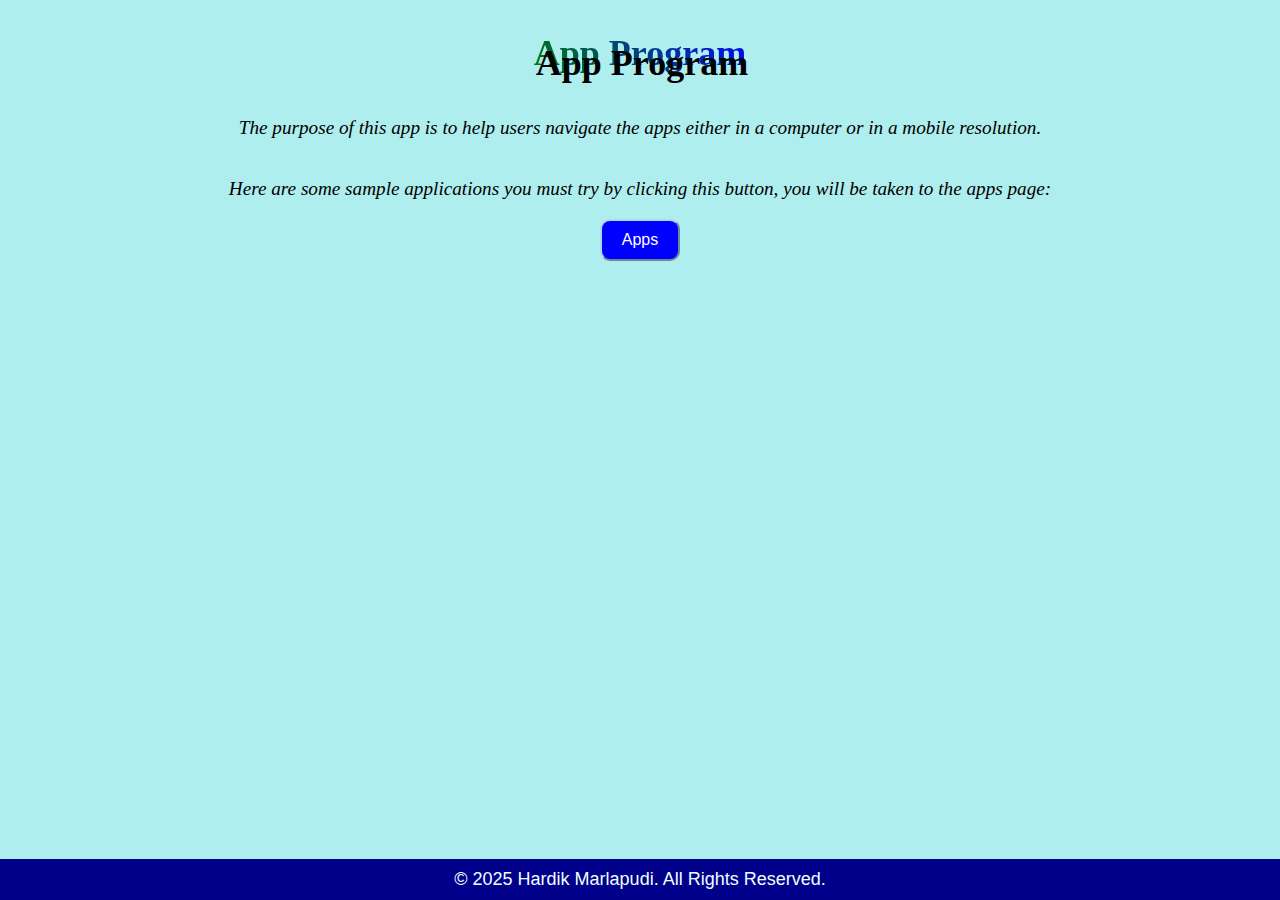
<file: apps/index.html>
<!DOCTYPE html>
<html lang="en">
<head>
    <meta charset="UTF-8">
    <meta name="viewport" content="width=device-width, initial-scale=1.0">
    <link rel="stylesheet" href="styles.css">

    <title>Apps Page</title>
</head>
<body>

    <div id="main-header">
        <h1>App Program</h1>
    </div>

    <div id="purpose">
        <p>The purpose of this app is to help users navigate  the apps either in a computer or in a mobile resolution. </p>
    </div>
    
    <div id="sample-apps">
        <p>Here are some sample applications you must try by clicking this button, you will be taken to the apps page: </p>
    </div>

    <div class="app-button">
        <button onclick="btnClicked()">Apps</button>
    </div>

    <footer>
        &copy; 2025 Hardik Marlapudi. All Rights Reserved.
    </footer>
    
<script src="index.js"></script>

</body>
</html>
</file>
<file: apps/styles.css>
* {
    background-color: paleturquoise;
 }

 h1{
    font-size: 36px;
    text-align: center;
    -webkit-text-fill-color: transparent;
    -webkit-background-clip: text;
    background-image: linear-gradient(45deg, green, blue);
    text-shadow: 2px 10px;
 }

#main-header {
   display: flex;
   align-items: center;
   flex-direction: column;
}

#purpose {
    display: flex;
    align-items: center;
    flex-direction: column;
    font-size: larger;
    font-style: italic;
}

#sample-apps {
    display: flex;
    align-items: center;
    flex-direction: column;
    font-style: italic;
    font-size: larger;
}

.app-button {
    display: flex;
    align-items: center;
    flex-direction: column;
    border: none;
}

nav {
    display: block;
    align-items: center;
    flex-direction: column;
    position: fixed;
    padding: 10px 15px;
}

button {
    display: flex;
    align-items: center;
    text-align: center;
    position: fixed;
    padding: 10px 20px;
    color: white;
    font-size: medium;
    background-color: blue;
    border-radius: 10px;
    border-color: lightblue;
    bottom: 20;
    cursor: pointer;
}

button:hover {
    background: -webkit-linear-gradient(45deg, lightblue, skyblue);
    -webkit-box-shadow: 0px 6px 15px;
}

footer {
    display: flex;
    align-items: center;
    flex-direction: column;
    position: fixed;
    padding: 10px 20px;
    left: 0;
    right: 0;
    bottom: 0;
    font-size: large;
    font-family:'Gill Sans', 'Gill Sans MT', Calibri, 'Trebuchet MS', sans-serif;
    background-color: darkblue;
    color:azure;
    text-align: center;
}
</file>
